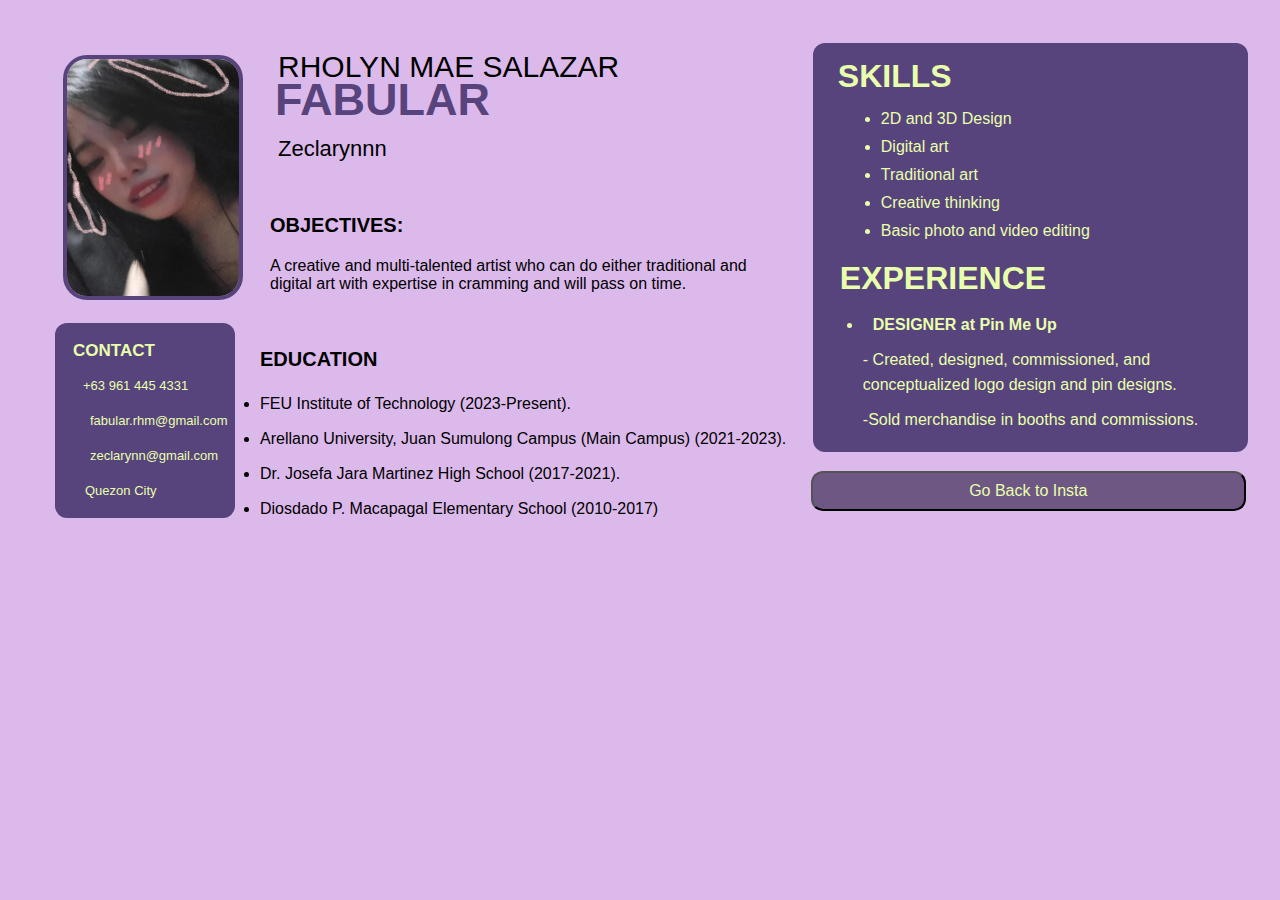
<file: pages/about-me;3/index.html>
<!DOCTYPE html>
<html lang="en">
    <head>
        <meta charset="UTF-8">
        <meta name="viewport"
        content="width=device-width, initial-scale=1.0">
        <title>About Lyn</title>
        <link rel="stylesheet" href="./assets/css/style.css">
    </head>
    <body>
        <div class="cont">
            <div class="column-left">
        <section class="personal-info">
            <div class="prof">
                <img class="mi-profile" src="./assets/img/mi profile.png" alt="" height="290px">
            </div>
            <div class="fullname-nd-others">
            <div class="fullname-nd-others-firstn">RHOLYN MAE SALAZAR</div>
            <div class="fullname-nd-others-surname">FABULAR</div>
            <div class="fullname-nd-others-nickname">Zeclarynnn</div>
            </div>
        </section>
            <div class="obj"><b>OBJECTIVES:</b></div>
            <p>
            <div class="info">A creative and multi-talented artist who can do either traditional and digital art with expertise in cramming and will pass on time.</div></p>    
        <section class="aboutmeee">
                    </section>
            </div></div></div>
        
        <section class="skills-of-mine">
            <div class="skills-of-mine_sk"> <h1> SKILLS </h1></div>
            <div class="lists-of-som">
            <ul>
                <li>2D and 3D Design</li>
                <li>Digital art</li>
                <li>Traditional art</li>
                <li>Creative thinking</li>
                <li>Basic photo and video editing</li>
            </ul></div>
            <div class="experience-hshs"><h1> EXPERIENCE </h1></div>
            <div class="experience-keme">
                <li><b>DESIGNER at Pin Me Up</b></li>
                <p> - Created, designed, commissioned, and conceptualized logo design and pin designs.</p>
                <p> -Sold merchandise in booths and commissions.</p>
            </div>
        </section>
    
        <section class="contacts-n-else">
            <div class="contacts-t"><b>CONTACT</b></div>
            <div class="contacts-ko">+63 961 445 4331</div>
            <div class="emails"><p> <a href="mailto:fabular.rhm@gmail.com">fabular.rhm@gmail.com</a></p>
            <p><a href="mailto:zeclarynn@gmail.com">zeclarynn@gmail.com</a></p></div>
            <div class="loc">Quezon City</div>
        </section>
        <div class="educ"><b>EDUCATION</b></div>
        <div class="educ-places"><li>FEU Institute of Technology (2023-Present).</li>
            <li>Arellano University, Juan Sumulong Campus (Main Campus) (2021-2023).</li>
            <li>Dr. Josefa Jara Martinez High School (2017-2021).</li>
            <li>Diosdado P. Macapagal Elementary School (2010-2017)</li>
        </div>
        <section class="go-back">
        <button class= "go-back-btn" onclick="window.history.go(-1)">Go Back to Insta</button>
        </section>
</body>
</html>
</file>
<file: pages/about-me;3/assets/css/style.css>
*{
    margin: 10px;
    box-sizing: border-box;
    font-family: sans-serif;
}
body {
    background-color: #dcb9eb;
}

.personal-info{
    display: inline-flex;
    justify-content: space-between;
    margin-top: 15px;
    width:max-content;
    grid-column-gap: 25px;
    margin-inline: 3px;

}
.column-left {
    display: block;
    flex-wrap: nowrap;
    margin-right: 450px;
}
.mi-profile {
    width: 180px;
    height: 245px;
    border-radius: 24px;
    border-style:solid;
    border-width: 4px;
    border-color: #58447c;
}
.fullname-nd-others {
    padding-top:2px;
    margin-left: -20px;
}
.fullname-nd-others-firstn{
    margin-top: 3px;
    font-size: 30px;
}
.fullname-nd-others-surname{
    margin-top: -20px;
    margin-left: 7px;;
    font-size: 45px;
    color:#58447c;
    font-weight:800;
}
.fullname-nd-others-nickname {
    margin-top: 7px;
    font-size: 22px;
}
.obj{
    margin-top: -120px;
    margin-left: 220px;
    margin-right: 450px;
    font-size: 20px;
}
.info {
    margin-top: 20px;
    margin-left: 230px;
}
.aboutmeee{
    margin-top: 20px;
}
.column-right-cont{
    margin-top: 60px;
    margin-left: 40px;
    padding-block: 100px;
    border-radius: 24px;
    background-color: #58447c;
    width: 186px;
}
.skills-of-mine {
    position: absolute;
    width: 435px;
    top: 33px;
    left: 63.5%;
    background-color: #58447c;
    color: #e8ffac;
    padding: 5px;
    padding-bottom: 10px;
    margin: 10px auto;
    border-radius: 12px;
}
.lists-of-som{
    margin-top: 15px;
    margin-left: 3px;
    margin-bottom: 20px;
}
.experience-hshs{
    margin-left: 12px;
}
.experience-keme{
    margin-top: 15px;
    margin-left: 35px;
    line-height: 25px;
}
.contacts-n-else{
    width: 180px;
    margin-top: 30px;
    background-color: #58447c;
    color: #e8ffac;
    padding: 5px;
    margin-left: 35px;
    border-radius: 12px;
    font-size: 13px;
    line-height: 25px;
}
.contacts-t{
    margin-left: 3px;
    font-size: 17px;
}
.contacts-ko{
    margin-left: 23px;
}
.loc {
    margin-left: 25px;
}
a{
    color:#e8ffac;
    text-decoration: none;
}
a:hover{
    color: #dcb9eb;
    text-decoration: underline;
}
.educ{
    margin-top: -180px;
    margin-left: 230px;
    margin-right: 500px;
    font-size: 20px;
}
.educ-places{
    margin-top: 20px;
    margin-left: 230px;
    margin-right: 450px;
    line-height: 25px;
}
.go-back{
    margin-top: -70px;
}
.go-back-btn {
    background-color: #6f5783;
    color:#e8ffac;
    font-size: 16px;
    width: 435px;
    height: 40px;
    border-radius: 12px;
    margin-left: 64%;
}
.go-back-btn:hover {
    color:#dcb9eb
}
</file>
